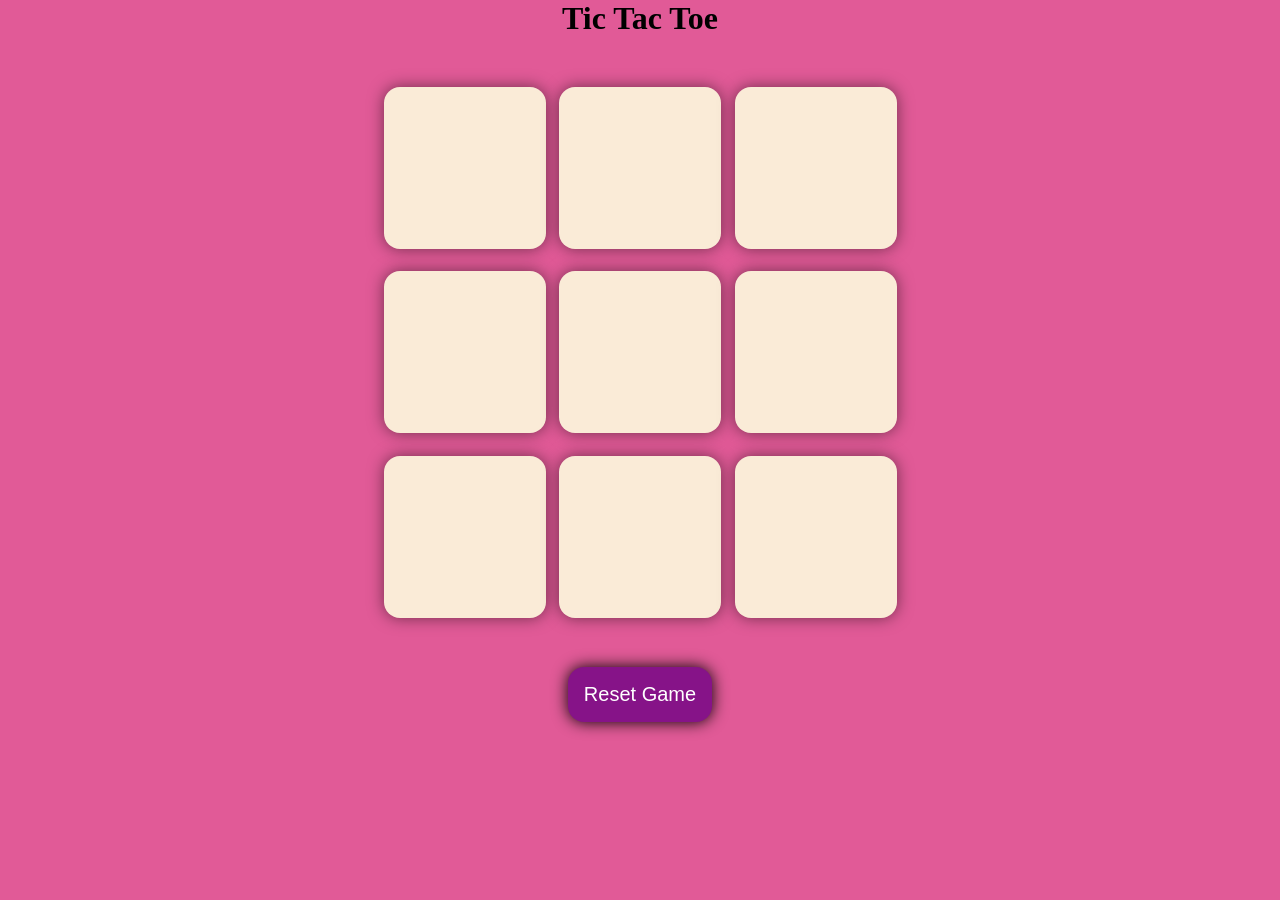
<file: index.html>
<!DOCTYPE html>
<html lang="en">
<head>
    <meta charset="UTF-8">
    <meta name="viewport" content="width=device-width, initial-scale=1.0">
    <title>Tic-Tac-Toe</title>
    <link rel="stylesheet" href="style.css">
</head>
<body>
    <div class="mssgcontainer hide">
        <p id="mssg">Winner</p>
        <button id="newbtn">New Game</button>
    </div>
    <main>
        <h1>Tic Tac Toe</h1>
        <div class="container">
        <div class="game">
            <button class="box"></button>
            <button class="box"></button>
            <button class="box"></button>
            <button class="box"></button>
            <button class="box"></button>
            <button class="box"></button>
            <button class="box"></button>
            <button class="box"></button>
            <button class="box"></button>
        </div>
        </div>
        <button class="reset">Reset Game</button>
    </main>
    <script src="script.js"></script>
</body>
</html>
</file>
<file: style.css>
*{
    margin:0;
    padding:0;
}
body{
    background-color:#E15A97;
    text-align:center;
    /* align-items: center; */
}
.container{
    height:70vh; /*70% of the viewport height..i.e 
    whatever be the height of the page always container's 
    size will be 70% of it*/
    display:flex;
    justify-content:center;
    align-items:center;
}
.game{
    height:60vmin; /*vmin:1% of the 
    viewport's smaller dimension*/
    width:60vmin;
    display:flex;/*all the boxes come in same line*/
    flex-wrap:wrap;/*if no space according to the given width 
    then add the element to next line*/
    justify-content:center;
    align-items:center;
    gap:1.5vmin;
}
.box
{
    height:18vmin;/*since the height of the game box ig 60vmin
    and we want 3 boxes to be there in 1 row so each box must be approx 20 vmin height*/
    width:18vmin;
    border-radius:1rem;
    border:none;
    box-shadow:0 0 1rem rgba(0,0,0,0.5);
    font-size:8vmin;
    color:#4B2840;
    background-color: antiquewhite;
}
.reset
{
  padding:1rem;
  font-size:1.25rem;  
  border-radius:1rem;
  border:none;
  box-shadow:0 0 1rem rgba(0,0,0,1.5);
  background-color:#861388 ;
  color:white;
}
#newbtn
{
margin-top:5px;
  padding:1rem;
  font-size:1.25rem;  
  border-radius:1rem;
  border:none;
  box-shadow:0 0 1rem rgba(0,0,0,1.5);
  background-color:#861388 ;
  color:white;
}
#mssg{
    color:aliceblue;
    font-size:9vmin;

}
.mssgcontainer{
    height:40vmin;
}
.hide{
    display:none;/*hiding the winner mssg beforehand*/
}
</file>
